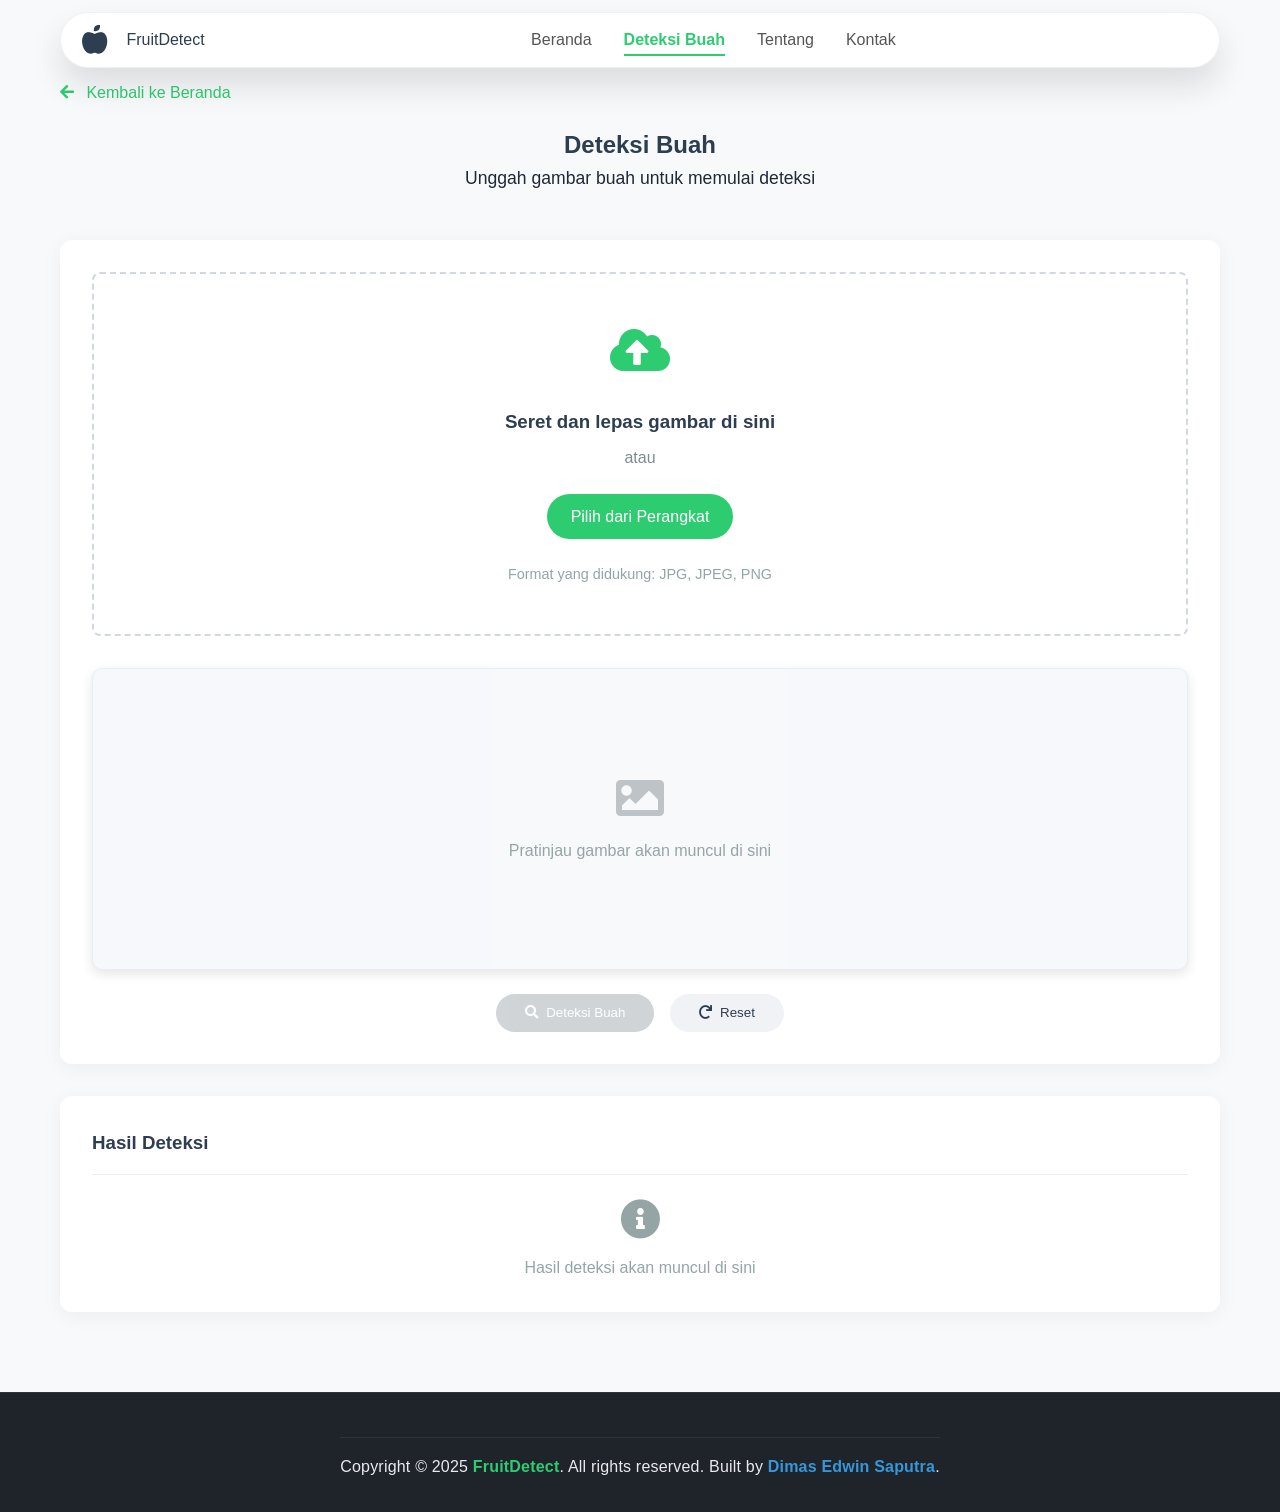
<file: frontend/deteksi.html>
<!DOCTYPE html>
<html lang="id">
  <head>
    <meta charset="UTF-8" />
    <meta name="viewport" content="width=device-width, initial-scale=1.0" />
    <title>Deteksi Buah - FruitDetect</title>
    <!-- Favicon -->
    <link rel="icon" type="image/png" href="favicon.ico" />

    <!-- Font Awesome -->
    <link
      rel="stylesheet"
      href="https://cdnjs.cloudflare.com/ajax/libs/font-awesome/5.15.4/css/all.min.css"
    />

    <!-- Custom CSS -->
    <link rel="stylesheet" href="style.css" />

    <style>
      /* Additional styles for detection page */
      .detection-page {
        padding: 80px 0 40px;
      }

      .back-to-home {
        display: inline-block;
        margin-bottom: 20px;
        color: #2ecc71;
        text-decoration: none;
        font-weight: 500;
      }

      .back-to-home i {
        margin-right: 8px;
      }
    </style>
  </head>
  <body>
    <!-- Header -->
    <header class="main-header">
      <div class="container">
        <nav class="navbar">
          <div class="logo">
            <i class="fas fa-apple-alt"></i>
            <span>FruitDetect</span>
          </div>
          <button class="menu-toggle" aria-label="Toggle navigation">
            <span></span>
            <span></span>
            <span></span>
          </button>
          <ul class="nav-links">
            <li><a href="index.html">Beranda</a></li>
            <li><a href="deteksi.html" class="active">Deteksi Buah</a></li>
            <li><a href="#tentang">Tentang</a></li>
            <li><a href="#kontak">Kontak</a></li>
          </ul>
        </nav>
      </div>
    </header>

    <!-- Detection Section -->
    <section class="detection-page">
      <div class="container">
        <a href="index.html" class="back-to-home">
          <i class="fas fa-arrow-left"></i> Kembali ke Beranda
        </a>

        <div class="section-header">
          <h1>Deteksi Buah</h1>
          <p>Unggah gambar buah untuk memulai deteksi</p>
        </div>

        <div class="detection-container">
          <div class="upload-area" id="uploadArea">
            <div class="upload-icon">
              <i class="fas fa-cloud-upload-alt"></i>
            </div>
            <h3>Seret dan lepas gambar di sini</h3>
            <p>atau</p>
            <label for="imageUpload" class="browse-btn"
              >Pilih dari Perangkat</label
            >
            <input
              type="file"
              id="imageUpload"
              accept="image/*"
              style="display: none"
            />
            <p class="file-types">Format yang didukung: JPG, JPEG, PNG</p>
          </div>

          <div class="preview-container">
            <div class="image-preview">
              <img id="uploadedImage" style="display: none" />
              <div id="placeholderText" class="placeholder">
                <i class="fas fa-image"></i>
                <p>Pratinjau gambar akan muncul di sini</p>
              </div>
              <canvas id="canvas"></canvas>
            </div>

            <div class="action-buttons">
              <button id="detectBtn" class="detect-btn" disabled>
                <i class="fas fa-search"></i> Deteksi Buah
              </button>
              <button id="resetBtn" class="reset-btn">
                <i class="fas fa-redo"></i> Reset
              </button>
            </div>
          </div>
        </div>

        <div id="results" class="results">
          <h3>Hasil Deteksi</h3>
          <div id="detectionResults" class="results-container">
            <div class="no-results">
              <i class="fas fa-info-circle"></i>
              <p>Hasil deteksi akan muncul di sini</p>
            </div>
          </div>
        </div>
      </div>
    </section>

    <!-- Footer -->
    <footer class="main-footer">
      <div class="container">
        <div class="footer-bottom">
          <p>
            Copyright &copy; 2025 <span class="footer-brand">FruitDetect</span>.
            All rights reserved. Built by
            <span class="footer-author">Dimas Edwin Saputra</span>.
          </p>
        </div>
      </div>
    </footer>

    <!-- Custom JS -->
    <script src="script.js"></script>
  </body>
</html>
</file>
<file: frontend/style.css>
/* Reset & Base Styles */
* {
  margin: 0;
  padding: 0;
  box-sizing: border-box;
}

:root {
  --header-height: 72px;
}

html,
body {
  height: 100%;
  margin: 0;
  padding: 0;
}

body {
  font-family:
    "Plus Jakarta Sans", "Segoe UI", Tahoma, Geneva, Verdana, sans-serif;
  background-color: #f8f9fa;
  display: flex;
  flex-direction: column;
  min-height: 100vh;
  color: #2c3e50;
  line-height: 1.6;
}

.container {
  width: 100%;
  max-width: 1200px;
  margin: 0 auto;
  padding: 0 20px;
  box-sizing: border-box;
  flex: 1; /* Ini akan membuat container mengambil sisa ruang yang tersedia */
}

a {
  text-decoration: none;
  color: inherit;
  transition: all 0.3s ease;
}

ul {
  list-style: none;
}

/* Header Styles */
.main-header {
  background-color: transparent;
  box-shadow: none;
  position: fixed;
  width: 100%;
  top: 0;
  z-index: 1000;
  padding: 12px 0;
  height: var(--header-height);
}

html {
  scroll-behavior: smooth;
}

.navbar {
  display: flex;
  justify-content: space-between;
  align-items: center;
  min-height: 56px;
  padding: 0.35rem 1.3rem;
  gap: 1.5rem;
  background: #ffffff;
  border-radius: 999px;
  box-shadow: 0 18px 32px rgba(15, 23, 42, 0.12);
  border: 1px solid rgba(15, 23, 42, 0.06);
  position: relative;
}

.nav-spacer {
  display: none;
}

.logo {
  margin: 0;
}

.logo {
  display: flex;
  align-items: center;
  gap: 0.6rem;
}

.logo i {
  margin-right: 10px;
  font-size: 1.8rem;
}

.logo-img {
  width: 100px;
  height: 36px;
  margin-right: 0;
  object-fit: contain;
}

.logo-text {
  font-weight: 700;
  font-size: 1.05rem;
  color: #1f2937;
  letter-spacing: -0.01em;
}

.nav-links {
  display: flex;
  gap: 2rem;
  margin: 0 auto;
  align-items: center;
  justify-content: center;
  flex: 1;
}

.nav-links a {
  color: #555;
  font-weight: 500;
  padding: 0.5rem 0;
  position: relative;
}

.nav-links a:hover,
.nav-links a.active {
  color: #2ecc71;
  font-weight: 700;
}

.nav-links a::after {
  content: "";
  position: absolute;
  width: 0;
  height: 2px;
  background: #2ecc71;
  bottom: 0;
  left: 0;
  transition: width 0.3s ease;
}

.nav-links a:hover::after,
.nav-links a.active::after {
  width: 100%;
}

.nav-actions {
  display: flex;
  align-items: center;
}

.nav-cta {
  display: inline-flex;
  align-items: center;
  justify-content: center;
  padding: 0.55rem 1.4rem;
  border-radius: 999px;
  font-weight: 700;
  font-size: 0.95rem;
  color: #ffffff;
  background: linear-gradient(135deg, #2ecc71, #27ae60);
  box-shadow: 0 10px 18px rgba(46, 204, 113, 0.28);
  border: 1px solid rgba(46, 204, 113, 0.25);
}

.nav-cta:hover {
  transform: translateY(-1px);
  box-shadow: 0 14px 22px rgba(46, 204, 113, 0.35);
}

.mobile-only {
  display: none;
}

.menu-toggle {
  display: none;
  flex-direction: column;
  justify-content: space-between;
  width: 28px;
  height: 20px;
  background: none;
  border: none;
  padding: 0;
  cursor: pointer;
  z-index: 1002;
}

.menu-toggle span {
  display: block;
  height: 3px;
  background: #2c3e50;
  border-radius: 3px;
  transition: all 0.3s ease;
}

/* Hero Section */
.hero {
  padding: calc(var(--header-height) + 2.6rem) 0 4.5rem;
  background:
    radial-gradient(
      ellipse 120% 70% at top,
      rgba(46, 204, 113, 0.28),
      transparent 65%
    ),
    linear-gradient(180deg, #f3fff7 0%, #f7fbff 100%);
  min-height: auto;
  display: flex;
  align-items: flex-start;
  box-sizing: border-box;
  position: relative;
  overflow: hidden;
}

.hero .container {
  display: flex;
  justify-content: center;
  position: relative;
  z-index: 2;
}

.hero::before {
  content: "";
  position: absolute;
  inset: 0;
  background: rgba(20, 24, 28, 0.04);
  z-index: 0;
  pointer-events: none;
}

.matrix-rain {
  position: absolute;
  inset: 0;
  width: 100%;
  height: 100%;
  z-index: 1;
  pointer-events: none;
  opacity: 0.12;
}

.hero-content {
  flex: 1;
  max-width: 600px;
}

.hero-shell {
  width: 100%;
  max-width: 1040px;
  margin: 0 auto;
  text-align: center;
  display: flex;
  flex-direction: column;
  align-items: center;
  gap: 2.1rem;
  margin-top: 0.35rem;
}

.hero-shell > * {
  opacity: 0;
  transform: translateY(18px);
}

body.page-loaded .hero-shell > * {
  animation: hero-enter 0.85s ease forwards;
}

body.page-loaded .hero-shell .hero-badge {
  animation-delay: 0.1s;
}

body.page-loaded .hero-shell .hero-title {
  animation-delay: 0.22s;
}

body.page-loaded .hero-shell .hero-desc {
  animation-delay: 0.34s;
}

body.page-loaded .hero-shell .hero-actions {
  animation-delay: 0.48s;
}

body.page-loaded .hero-shell .hero-stats {
  animation-delay: 0.62s;
}

@keyframes hero-enter {
  from {
    opacity: 0;
    transform: translateY(18px);
  }
  to {
    opacity: 1;
    transform: translateY(0);
  }
}

@media (prefers-reduced-motion: reduce) {
  .hero-shell > * {
    opacity: 1;
    transform: none;
    animation: none;
  }
}

.hero-badge {
  display: inline-flex;
  align-items: center;
  gap: 0.5rem;
  padding: 0.32rem 0.85rem;
  border-radius: 999px;
  font-size: 0.76rem;
  font-weight: 600;
  background: rgba(255, 255, 255, 0.8);
  color: #1f8f55;
  box-shadow: 0 10px 20px rgba(46, 204, 113, 0.12);
  border: 1px solid rgba(46, 204, 113, 0.2);
  transform: rotate(-2deg);
}

.badge-dot {
  width: 8px;
  height: 8px;
  border-radius: 999px;
  background: #2ecc71;
  box-shadow: 0 0 10px rgba(46, 204, 113, 0.6);
}

.hero-title {
  font-size: 4.4rem;
  line-height: 1.12;
  font-weight: 800;
  color: #1f2430;
  letter-spacing: -0.02em;
}

.hero-break {
  display: block;
  margin-top: 0.45rem;
}

.hero-accent {
  color: #2ecc71;
  position: relative;
}

.hero-accent::after {
  content: "";
  position: absolute;
  left: 0;
  bottom: -6px;
  width: 100%;
  height: 9px;
  background: linear-gradient(90deg, rgba(46, 204, 113, 0.85), transparent);
  border-radius: 999px;
  transform-origin: left center;
  transform: scaleX(0);
}

body.page-loaded .hero-accent::after {
  animation: accent-swipe 0.6s ease forwards;
  animation-delay: 1.05s;
}

@keyframes accent-swipe {
  from {
    transform: scaleX(0);
  }
  to {
    transform: scaleX(1);
  }
}

.hero-desc {
  font-size: 1.4rem;
  max-width: 680px;
  color: #566070;
}

.hero-actions {
  display: flex;
  gap: 1rem;
  flex-wrap: wrap;
  justify-content: center;
}

.btn-primary,
.btn-secondary {
  display: inline-flex;
  align-items: center;
  justify-content: center;
  padding: 0.95rem 2.4rem;
  border-radius: 999px;
  font-weight: 700;
  font-size: 1.05rem;
  transition: all 0.25s ease;
  border: 2px solid transparent;
}

.btn-primary {
  background: linear-gradient(135deg, #2ecc71, #27ae60);
  color: #ffffff;
  box-shadow: 0 16px 30px rgba(46, 204, 113, 0.25);
}

.btn-primary:hover {
  transform: translateY(-2px);
  box-shadow: 0 20px 35px rgba(46, 204, 113, 0.3);
}

.btn-secondary {
  background: #ffffff;
  color: #27ae60;
  border-color: rgba(46, 204, 113, 0.5);
  box-shadow: 0 10px 20px rgba(46, 204, 113, 0.12);
}

.btn-secondary:hover {
  transform: translateY(-2px);
  background: rgba(255, 255, 255, 0.9);
}

.hero-stats {
  width: 100%;
  display: grid;
  grid-template-columns: repeat(auto-fit, minmax(220px, 1fr));
  gap: 1.7rem;
  margin-top: 1.6rem;
}

.stat-card {
  background: linear-gradient(180deg, #ffffff 0%, #f3fff7 100%);
  border-radius: 18px;
  padding: 1.1rem 1.6rem;
  box-shadow: 0 16px 30px rgba(46, 204, 113, 0.18);
  border: 1px solid rgba(46, 204, 113, 0.18);
  min-height: 96px;
  display: flex;
  flex-direction: column;
  justify-content: center;
}

.stat-value {
  font-family: "Sora", "Plus Jakarta Sans", sans-serif;
  font-size: 2.2rem;
  font-weight: 700;
  color: #2ecc71;
}

.stat-label {
  font-size: 1.15rem;
  color: #5b6474;
  margin-top: 0.35rem;
}

@media (max-width: 992px) {
  .hero-shell {
    gap: 1.8rem;
  }
}

@media (max-width: 768px) {
  :root {
    --header-height: 64px;
  }

  .hero-desc {
    font-size: 1.3rem;
  }

  .fruit-grid {
    grid-template-columns: repeat(auto-fit, minmax(120px, 1fr));
  }
}

.hero h1 {
  font-size: 3.1rem;
  margin-bottom: 0;
  line-height: 1.1;
  color: #1f2430;
}

.hero p {
  font-size: 1.1rem;
  color: #566070;
  margin-bottom: 0;
}

/* Supported Fruits Section */
.supported-fruits {
  padding: 4rem 0 2.5rem;
  background: #ffffff;
}

.supported-fruits .section-header {
  margin-bottom: 2.5rem;
}

.supported-fruits .section-header h2 {
  position: relative;
  display: inline-block;
  padding-bottom: 0.4rem;
}

.supported-fruits .section-header .title-accent {
  position: relative;
  display: inline-block;
  padding-bottom: 0.2rem;
}

.supported-fruits .section-header .title-accent::after {
  content: "";
  position: absolute;
  left: 0;
  bottom: -4px;
  width: 100%;
  height: 6px;
  background: linear-gradient(90deg, rgba(46, 204, 113, 0.85), transparent);
  border-radius: 999px;
  transform-origin: left center;
  transform: scaleX(0);
}

.supported-fruits.reveal-on-scroll.in-view
  .section-header
  .title-accent::after {
  animation: accent-swipe 0.6s ease forwards;
  animation-delay: 0.15s;
}

.fruit-grid {
  display: grid;
  grid-template-columns: repeat(5, minmax(0, 1fr));
  gap: 1.2rem;
}

.fruit-card {
  background: #ffffff;
  border-radius: 14px;
  padding: 1.2rem 1rem 1rem;
  text-align: center;
  box-shadow: 0 10px 24px rgba(0, 0, 0, 0.06);
  border: 1px solid #eff3f6;
  transition:
    transform 0.2s ease,
    box-shadow 0.2s ease;
}

.fruit-card img {
  width: 84px;
  height: 84px;
  object-fit: contain;
  margin-bottom: 0.6rem;
}

.fruit-card span {
  display: block;
  font-weight: 600;
  color: #2c3e50;
  font-size: 0.95rem;
}

.fruit-card:hover {
  transform: translateY(-4px);
  box-shadow: 0 14px 28px rgba(46, 204, 113, 0.18);
  border-color: rgba(46, 204, 113, 0.2);
}

.cta-button {
  display: inline-block;
  background-color: #2ecc71;
  color: white;
  padding: 0.8rem 2rem;
  border-radius: 50px;
  font-weight: 600;
  transition: all 0.3s ease;
  border: 2px solid #2ecc71;
}

.cta-button:hover {
  background-color: transparent;
  color: #2ecc71;
  transform: translateY(-3px);
  box-shadow: 0 5px 15px rgba(46, 204, 113, 0.3);
}

.hero-image {
  flex: 1;
  display: flex;
  justify-content: center;
  align-items: center;
  max-width: 520px;
}

.hero-image img {
  max-width: 100%;
  width: 100%;
  height: auto;
  border-radius: 10px;
  box-shadow: 0 10px 30px rgba(0, 0, 0, 0.1);
  object-fit: contain;
}

.hero-image img {
  max-width: 100%;
  height: auto;
  border-radius: 10px;
  box-shadow: 0 10px 30px rgba(0, 0, 0, 0.1);
}

/* Cara Kerja Section */
.cara-kerja {
  padding: 6rem 0;
  background-color: #ffffff;
  min-height: 100vh;
  display: flex;
  align-items: center;
  box-sizing: border-box;
}

.cara-kerja .section-header .title-accent {
  position: relative;
  display: inline-block;
  padding-bottom: 0.2rem;
}

.cara-kerja .section-header .title-accent::after {
  content: "";
  position: absolute;
  left: 0;
  bottom: -4px;
  width: 100%;
  height: 6px;
  background: linear-gradient(90deg, rgba(46, 204, 113, 0.85), transparent);
  border-radius: 999px;
}

.cara-kerja-steps {
  display: grid;
  grid-template-columns: repeat(3, minmax(0, 1fr));
  --process-gap: 2.5rem;
  gap: var(--process-gap);
  margin-top: 3.5rem;
  position: relative;
}

.step {
  position: relative;
  text-align: center;
}

.step::after {
  content: "";
  position: absolute;
  top: 36px;
  left: calc(50% + 66px);
  width: calc(100% + var(--process-gap) - 132px);
  height: 3px;
  background: rgba(46, 204, 113, 0.35);
  border-radius: 999px;
}

.step:last-child::after {
  display: none;
}

.step-content {
  background: transparent;
  padding: 0;
  border-radius: 0;
  box-shadow: none;
  height: 100%;
  transition: transform 0.3s ease;
  position: relative;
  border: none;
  text-align: center;
}

.step-icon {
  width: 72px;
  height: 72px;
  border-radius: 50%;
  background: linear-gradient(135deg, #2ecc71, #27ae60);
  display: inline-flex;
  align-items: center;
  justify-content: center;
  color: #ffffff;
  font-size: 1.6rem;
  box-shadow: 0 14px 28px rgba(46, 204, 113, 0.25);
  position: relative;
}

.step-number-badge {
  position: absolute;
  top: 6px;
  right: calc(50% - 56px);
  width: 34px;
  height: 34px;
  border-radius: 50%;
  background: #1f2937;
  color: #ffffff;
  font-weight: 700;
  font-size: 0.85rem;
  display: flex;
  align-items: center;
  justify-content: center;
  box-shadow: 0 8px 16px rgba(31, 41, 55, 0.25);
}

.step h3 {
  color: #2c3e50;
  margin: 1.6rem 0 0.6rem;
  font-size: 1.2rem;
  font-weight: 700;
}

.step p {
  color: #7f8c8d;
  font-size: 0.95rem;
  line-height: 1.6;
  margin: 0;
}

.step:hover .step-content {
  transform: translateY(-4px);
}

/* Teknologi Section */
.teknologi {
  padding: 5.5rem 0 6rem;
  background: #ffffff;
}

.teknologi .section-header h2 {
  font-size: 2.3rem;
}

.title-accent {
  color: #2ecc71;
}

.teknologi .section-header .title-accent {
  position: relative;
  display: inline-block;
  padding-bottom: 0.2rem;
}

.teknologi .section-header .title-accent::after {
  content: "";
  position: absolute;
  left: 0;
  bottom: -4px;
  width: 100%;
  height: 6px;
  background: linear-gradient(90deg, rgba(46, 204, 113, 0.85), transparent);
  border-radius: 999px;
}

.tech-grid {
  display: grid;
  grid-template-columns: repeat(2, minmax(0, 1fr));
  gap: 2rem;
  margin-top: 3rem;
}

.tech-card {
  background: #ffffff;
  border-radius: 20px;
  padding: 2.6rem 2.2rem 2.2rem;
  box-shadow: 0 18px 40px rgba(15, 23, 42, 0.08);
  border: 1px solid #eff3f6;
  text-align: center;
  position: relative;
  transition:
    transform 0.2s ease,
    box-shadow 0.2s ease;
}

.tech-card::after {
  content: "";
  position: absolute;
  inset: 10px;
  border-radius: 16px;
  border: 1px solid rgba(46, 204, 113, 0.08);
  pointer-events: none;
}

.tech-card:hover {
  transform: translateY(-6px);
  box-shadow: 0 24px 44px rgba(46, 204, 113, 0.15);
}

.tech-icon {
  width: 68px;
  height: 68px;
  border-radius: 18px;
  background: linear-gradient(135deg, #2ecc71, #27ae60);
  color: #ffffff;
  display: inline-flex;
  align-items: center;
  justify-content: center;
  font-size: 1.6rem;
  margin-bottom: 1.4rem;
  box-shadow: 0 12px 26px rgba(46, 204, 113, 0.25);
}

.tech-card h3 {
  font-size: 1.25rem;
  color: #1f2937;
  margin-bottom: 0.6rem;
  font-weight: 700;
}

.tech-card p {
  color: #7f8c8d;
  font-size: 0.98rem;
  line-height: 1.6;
  margin-bottom: 1.8rem;
}

.tech-tag {
  display: inline-flex;
  align-items: center;
  justify-content: center;
  padding: 0.35rem 1rem;
  border-radius: 999px;
  font-weight: 700;
  font-size: 0.85rem;
  color: #1f2937;
  background: rgba(46, 204, 113, 0.15);
}

/* Arsitektur Section */
.arsitektur-block {
  margin-top: 4.5rem;
}

.arsitektur-block .section-header .title-accent {
  color: #2ecc71;
  display: inline-block;
  position: relative;
  padding-bottom: 0.2rem;
}

.arsitektur-block .section-header .title-accent::after {
  content: "";
  position: absolute;
  left: 0;
  bottom: -4px;
  width: 100%;
  height: 6px;
  background: linear-gradient(90deg, rgba(46, 204, 113, 0.85), transparent);
  border-radius: 999px;
}

.arch-flow {
  background: transparent;
  border-radius: 0;
  padding: 2.5rem 2rem;
  display: grid;
  grid-template-columns: repeat(7, minmax(0, 1fr));
  align-items: center;
  gap: 1rem;
  box-shadow: none;
  border: none;
  margin-top: 3rem;
}

.arch-card {
  background: #ffffff;
  border-radius: 16px;
  padding: 1.4rem 1.2rem;
  border: 1px solid #eef2f6;
  text-align: center;
  box-shadow: 0 10px 24px rgba(15, 23, 42, 0.06);
  transition:
    transform 0.2s ease,
    box-shadow 0.2s ease;
}

.arch-card:hover {
  transform: translateY(-4px);
  box-shadow: 0 16px 30px rgba(46, 204, 113, 0.12);
}

.arch-icon {
  width: 54px;
  height: 54px;
  border-radius: 14px;
  background: rgba(46, 204, 113, 0.15);
  color: #2ecc71;
  display: inline-flex;
  align-items: center;
  justify-content: center;
  font-size: 1.35rem;
  margin-bottom: 0.75rem;
}

.arch-card h3 {
  font-size: 1rem;
  color: #1f2937;
  font-weight: 700;
}

.arch-card.highlight {
  background: linear-gradient(135deg, #2ecc71, #27ae60);
  border-color: transparent;
  color: #ffffff;
}

.arch-card.highlight h3 {
  color: #ffffff;
}

.arch-card.highlight .arch-icon {
  background: rgba(255, 255, 255, 0.2);
  color: #ffffff;
}

.arch-card.success {
  background: rgba(46, 204, 113, 0.12);
  border-color: rgba(46, 204, 113, 0.2);
}

.arch-arrow {
  display: flex;
  align-items: center;
  justify-content: center;
  color: rgba(46, 204, 113, 0.7);
  font-size: 1.4rem;
}

/* Responsive */
@media (max-width: 992px) {
  .cara-kerja-steps {
    grid-template-columns: 1fr;
    gap: 2.5rem;
  }

  .step {
    max-width: 520px;
    margin: 0 auto;
  }

  .step::after {
    display: none;
  }

  .hero .container,
  .cara-kerja .container,
  .about .container {
    padding-top: 2rem;
    padding-bottom: 2rem;
  }

  .hero {
    padding-top: 5rem;
  }
}

/* Detection Section */
.detection-section {
  padding: 5rem 0;
  width: 100%;
  box-sizing: border-box;
  background-color: #f8f9fa;
  min-height: 100vh;
}

/* Tambahan spacing untuk section deteksi (index.html) */
.detection {
  padding-bottom: 4rem;
  padding-top: 2rem;
  position: relative;
  overflow: hidden;
  background:
    radial-gradient(
      ellipse 120% 70% at top,
      rgba(46, 204, 113, 0.28),
      transparent 65%
    ),
    linear-gradient(180deg, #f3fff7 0%, #f7fbff 100%);
}

.section-header {
  text-align: center;
  margin-bottom: 3rem;
}

.detection .container {
  position: relative;
  z-index: 2;
}

.fruit-rain {
  position: absolute;
  inset: 0;
  width: 100%;
  height: 100%;
  z-index: 1;
  pointer-events: none;
  opacity: 0.2;
}

.section-header h2 {
  font-size: 2.2rem;
  color: #2c3e50;
  margin-bottom: 1rem;
}

.section-header p {
  color: #1f2937;
  font-size: 1.1rem;
}

.detection .section-header .title-accent {
  position: relative;
  color: #2ecc71;
}

.detection .section-header .title-accent::after {
  content: "";
  position: absolute;
  left: 0;
  bottom: -6px;
  width: 100%;
  height: 7px;
  background: linear-gradient(90deg, rgba(46, 204, 113, 0.85), transparent);
  border-radius: 999px;
}

.detection-container {
  background: white;
  border-radius: 12px;
  box-shadow: 0 4px 20px rgba(0, 0, 0, 0.05);
  padding: 2rem;
  margin-bottom: 2rem;
}

.upload-area {
  border: 2px dashed #d1d8e0;
  border-radius: 8px;
  padding: 2.5rem 1rem;
  text-align: center;
  cursor: pointer;
  transition: all 0.3s ease;
  margin-bottom: 2rem;
}

.upload-area:hover {
  border-color: #2ecc71;
  background-color: #f8fff9;
}

.upload-area.drag-over {
  border-color: #2ecc71;
  background-color: #f0fdf4;
}

.upload-icon {
  font-size: 3rem;
  color: #2ecc71;
  margin-bottom: 1rem;
}

.upload-area h3 {
  margin: 0.5rem 0;
  color: #2c3e50;
}

.upload-area p {
  color: #7f8c8d;
  margin: 0.5rem 0;
}

.browse-btn {
  display: inline-block;
  background: #2ecc71;
  color: white;
  padding: 0.6rem 1.5rem;
  border-radius: 50px;
  margin: 1rem 0;
  cursor: pointer;
  transition: all 0.3s ease;
  font-weight: 500;
}

.browse-btn:hover {
  background: #27ae60;
  transform: translateY(-2px);
  box-shadow: 0 4px 12px rgba(46, 204, 113, 0.3);
}

.file-types {
  font-size: 0.9rem;
  color: #95a5a6 !important;
}

.preview-container {
  display: none;
  margin-top: 2rem;
  text-align: center;
}

.mode-toggle {
  display: flex;
  justify-content: center;
  gap: 0.75rem;
  margin-bottom: 1.5rem;
  flex-wrap: wrap;
}

.mode-button {
  border: 1px solid #d1d8e0;
  background: #ffffff;
  color: #2c3e50;
  padding: 0.5rem 1.2rem;
  border-radius: 999px;
  font-weight: 600;
  cursor: pointer;
  transition: all 0.2s ease;
}

.mode-button:hover {
  border-color: #2ecc71;
  color: #2ecc71;
  transform: translateY(-1px);
}

.mode-button.active {
  background: #2ecc71;
  border-color: #2ecc71;
  color: #ffffff;
  box-shadow: 0 6px 14px rgba(46, 204, 113, 0.25);
}

.image-preview {
  position: relative;
  width: 100%;
  max-width: 600px;
  margin: 0 auto 2rem;
  border-radius: 8px;
  overflow: hidden;
  box-shadow: 0 4px 12px rgba(0, 0, 0, 0.1);
  display: flex;
  align-items: center;
  justify-content: center;
  background: #f6f8fb;
  min-height: 300px;
}

.image-preview.has-image {
  min-height: 0;
}

.image-preview.clickable {
  cursor: zoom-in;
}

.preview-stage {
  position: relative;
  display: inline-block;
  max-width: 100%;
  line-height: 0;
}

.preview-image {
  max-width: 100%;
  max-height: 420px;
  width: auto;
  height: auto;
  display: block;
  margin: 0 auto;
}

.placeholder {
  display: flex;
  flex-direction: column;
  align-items: center;
  justify-content: center;
  padding: 3rem 1rem;
  background: #f8f9fa;
  color: #95a5a6;
  text-align: center;
  min-height: 300px;
}

.placeholder i {
  font-size: 3rem;
  margin-bottom: 1rem;
  color: #bdc3c7;
}

#canvas {
  position: absolute;
  inset: 0;
  width: 100%;
  height: 100%;
  pointer-events: none;
}

.preview-modal {
  position: fixed;
  inset: 0;
  background: rgba(15, 23, 42, 0.7);
  display: flex;
  align-items: center;
  justify-content: center;
  padding: 24px;
  z-index: 9999;
}

.preview-modal-content {
  position: relative;
  background: #ffffff;
  border-radius: 16px;
  box-shadow: 0 24px 44px rgba(15, 23, 42, 0.25);
  width: min(1200px, 96vw);
  max-width: min(1200px, 96vw);
  height: min(90vh, 96vh);
  max-height: 90vh;
  padding: 12px;
  display: flex;
  align-items: center;
  justify-content: center;
}

.preview-modal-content img {
  display: block;
  width: 100%;
  height: 100%;
  max-width: 100%;
  max-height: 100%;
  border-radius: 12px;
  object-fit: contain;
}

.preview-close {
  position: absolute;
  top: 10px;
  right: 10px;
  width: 36px;
  height: 36px;
  border-radius: 50%;
  border: none;
  background: rgba(15, 23, 42, 0.8);
  color: #ffffff;
  display: inline-flex;
  align-items: center;
  justify-content: center;
  cursor: pointer;
}

.preview-close:hover {
  background: rgba(15, 23, 42, 0.95);
}

.modal-open {
  overflow: hidden;
}

.action-buttons {
  display: flex;
  justify-content: center;
  gap: 1rem;
  margin-top: 1.5rem;
}

.detect-btn,
.reset-btn {
  padding: 0.7rem 1.8rem;
  border: none;
  border-radius: 50px;
  font-weight: 500;
  cursor: pointer;
  display: flex;
  align-items: center;
  gap: 0.5rem;
  transition: all 0.3s ease;
}

.detect-btn {
  background: #2ecc71;
  color: white;
}

.detect-btn:disabled {
  background: #bdc3c7;
  cursor: not-allowed;
  opacity: 0.7;
}

.detect-btn:not(:disabled):hover {
  background: #27ae60;
  transform: translateY(-2px);
  box-shadow: 0 4px 12px rgba(46, 204, 113, 0.3);
}

.reset-btn {
  background: #f1f2f6;
  color: #2c3e50;
}

.reset-btn:hover {
  background: #dfe4ea;
  transform: translateY(-2px);
}

/* Results Section */
.results {
  background: white;
  border-radius: 12px;
  box-shadow: 0 4px 20px rgba(0, 0, 0, 0.05);
  padding: 2rem;
  margin-top: 2rem;
  margin-bottom: 2.5rem;
}

.results h3 {
  color: #2c3e50;
  margin-bottom: 1.5rem;
  padding-bottom: 1rem;
  border-bottom: 1px solid #ecf0f1;
}

.no-results {
  text-align: center;
  color: #95a5a6;
}

.no-results i {
  font-size: 2.5rem;
  margin-bottom: 1rem;
  /* Main Content */
  .app-container {
    display: none;
    padding: 5rem 0;
    background-color: #fff;
  }

  h1 {
    text-align: center;
    margin-bottom: 2rem;
    color: #2c3e50;
    font-size: 2.5rem;
  }

  h1 {
    color: #2c3e50;
    margin-bottom: 10px;
    font-size: 2.2em;
  }

  .app-container {
    width: 100%;
    max-width: 800px;
    margin: 0 auto;
    padding: 20px;
    box-sizing: border-box;
  }

  .upload-container {
    background: white;
    border-radius: 15px;
    padding: 30px;
    box-shadow: 0 10px 30px rgba(0, 0, 0, 0.1);
    text-align: center;
  }

  .upload-container h2 {
    color: #2c3e50;
    margin-top: 0;
    margin-bottom: 10px;
  }

  .upload-container p {
    color: #7f8c8d;
    margin-bottom: 25px;
  }

  .image-preview {
    position: relative;
    width: 100%;
    max-width: 600px;
    min-height: 300px;
    margin: 0 auto 25px;
    border: 2px dashed #bdc3c7;
    border-radius: 10px;
    display: flex;
    align-items: center;
    justify-content: center;
    overflow: hidden;
    background-color: #f8f9fa;
  }

  .placeholder {
    color: #95a5a6;
    font-size: 1.1em;
    text-align: center;
    padding: 20px;
  }

  #uploadedImage {
    max-width: 100%;
    max-height: 100%;
    display: none;
    object-fit: contain;
  }

  #canvas {
    position: absolute;
    top: 0;
    left: 0;
    width: 100%;
    height: 100%;
    pointer-events: none;
  }

  .button-container {
    display: flex;
    justify-content: center;
    gap: 15px;
    margin-top: 20px;
  }

  .upload-btn,
  .detect-btn {
    padding: 12px 30px;
    border: none;
    border-radius: 50px;
    font-size: 1em;
    font-weight: 600;
    cursor: pointer;
    transition: all 0.3s ease;
    display: inline-flex;
    align-items: center;
    justify-content: center;
  }

  .upload-btn {
    background-color: #3498db;
    color: white;
  }

  .upload-btn:hover {
    background-color: #2980b9;
    transform: translateY(-2px);
    box-shadow: 0 5px 15px rgba(52, 152, 219, 0.3);
  }

  .detect-btn {
    background-color: #2ecc71;
    color: white;
    opacity: 0.7;
    cursor: not-allowed;
  }

  .detect-btn:not(:disabled) {
    opacity: 1;
    cursor: pointer;
  }

  .detect-btn:not(:disabled):hover {
    background-color: #27ae60;
    transform: translateY(-2px);
    box-shadow: 0 5px 15px rgba(46, 204, 113, 0.3);
  }

  #loading-message {
    margin-top: 20px;
    color: #e74c3c;
    font-weight: 600;
    text-align: center;
  }

  .results {
    margin-top: 30px;
    background: white;
    border-radius: 10px;
    padding: 20px;
    box-shadow: 0 5px 15px rgba(0, 0, 0, 0.05);
    display: none;
  }

  .result-item {
    margin-bottom: 15px;
    padding: 15px;
    background: #f8f9fa;
    border-radius: 8px;
    border-left: 4px solid #2ecc71;
  }

  .result-item h3 {
    margin: 0 0 10px 0;
    color: #2c3e50;
  }

  .result-item p {
    margin: 5px 0;
    color: #7f8c8d;
  }

  /* Footer */
  .main-footer {
    background-color: #000000 !important;
    color: #ecf0f1 !important;
    padding: 4rem 0 0;
    margin-top: auto;
    width: 100%;
  }

  .footer-content {
    display: grid;
    grid-template-columns: repeat(auto-fit, minmax(250px, 1fr));
    gap: 2rem;
    margin-bottom: 2rem;
  }

  .footer-about h3,
  .footer-links h3,
  .footer-contact h3 {
    color: #fff;
    margin-bottom: 1.5rem;
    font-size: 1.3rem;
    position: relative;
    padding-bottom: 0.8rem;
  }

  .footer-about h3::after,
  .footer-links h3::after,
  .footer-contact h3::after {
    content: "";
    position: absolute;
    left: 0;
    bottom: 0;
    width: 50px;
    height: 2px;
    background: #2ecc71;
  }

  .footer-about p {
    margin-bottom: 1.5rem;
    color: #bdc3c7;
    line-height: 1.7;
  }

  .social-links {
    display: flex;
    gap: 1rem;
  }

  .social-links a {
    display: flex;
    align-items: center;
    justify-content: center;
    width: 40px;
    height: 40px;
    background: rgba(255, 255, 255, 0.1);
    border-radius: 50%;
    color: #fff;
    transition: all 0.3s ease;
  }

  .social-links a:hover {
    background: #2ecc71;
    transform: translateY(-3px);
  }

  .footer-links ul li {
    margin-bottom: 0.8rem;
  }

  .footer-links ul li a {
    color: #bdc3c7;
    display: inline-block;
    transition: all 0.3s ease;
  }

  .footer-links ul li a:hover {
    color: #2ecc71;
    padding-left: 5px;
  }

  .footer-contact p {
    display: flex;
    align-items: center;
    margin-bottom: 1rem;
    color: #bdc3c7;
  }

  .footer-contact i {
    margin-right: 10px;
    color: #2ecc71;
    width: 20px;
    text-align: center;
  }

  .footer-bottom {
    text-align: center;
    padding: 1.5rem 0;
    background-color: #000000 !important;
    color: #bdc3c7;
    font-size: 0.9rem;
    margin-top: 2rem;
    width: 100%;
    border-top: 1px solid #333333;
  }

  .footer-bottom p {
    color: #bdc3c7;
    font-size: 0.9rem;
  }

  /* Responsive Footer */
  @media (max-width: 768px) {
    .footer-content {
      grid-template-columns: 1fr;
      text-align: center;
    }

    .footer-about h3::after,
    .footer-links h3::after,
    .footer-contact h3::after {
      left: 50%;
      transform: translateX(-50%);
    }

    .social-links {
      justify-content: center;
    }

    .footer-links ul {
      display: inline-block;
      text-align: left;
    }

    .footer-contact p {
      justify-content: center;
    }
  }
}

.footer-content {
  display: grid;
  grid-template-columns: repeat(auto-fit, minmax(250px, 1fr));
  gap: 2rem;
  margin-bottom: 2rem;
}

.footer-about h3,
.footer-links h3,
.footer-contact h3 {
  color: #fff;
  margin-bottom: 1.5rem;
  font-size: 1.3rem;
  position: relative;
  padding-bottom: 0.8rem;
}

.footer-about h3::after,
.footer-links h3::after,
.footer-contact h3::after {
  content: "";
  position: absolute;
  left: 0;
  bottom: 0;
  width: 50px;
  height: 2px;
  background: #2ecc71;
}

.footer-about p {
  margin-bottom: 1.5rem;
  color: #bdc3c7;
  line-height: 1.7;
}

.social-links {
  display: flex;
  gap: 1rem;
}

.social-links a {
  display: flex;
  align-items: center;
  justify-content: center;
  width: 40px;
  height: 40px;
  background: rgba(255, 255, 255, 0.1);
  border-radius: 50%;
  color: #fff;
  transition: all 0.3s ease;
}

.social-links a:hover {
  background: #2ecc71;
  transform: translateY(-3px);
}

.footer-links ul li {
  margin-bottom: 0.8rem;
}

.footer-links ul li a {
  color: #bdc3c7;
  display: inline-block;
  transition: all 0.3s ease;
}

.footer-links ul li a:hover {
  color: #2ecc71;
  padding-left: 5px;
}

.footer-contact p {
  display: flex;
  align-items: center;
  margin-bottom: 1rem;
  color: #bdc3c7;
}

.footer-contact i {
  margin-right: 10px;
  color: #2ecc71;
  width: 20px;
  text-align: center;
}

/* Footer override for compact dark bar */
.main-footer {
  background-color: #1f242b !important;
  color: #e8eaed !important;
  padding: 2rem 0 1.5rem;
  margin-top: auto;
  border-top: 1px solid #2f343c;
}

.footer-content {
  margin-bottom: 0.5rem;
}

.footer-bottom {
  border-top: 1px solid #2f343c;
  margin-top: 0.75rem;
  padding: 1rem 0 0.5rem;
  text-align: center;
}

.footer-bottom p {
  margin: 0;
  color: #e8eaed;
  letter-spacing: 0.2px;
}

.footer-brand {
  color: #2ecc71;
  font-weight: 600;
}

.footer-author {
  color: #3498db;
  font-weight: 600;
}

.main-footer .container {
  display: flex;
  justify-content: center;
}

/* Responsive Design */
@media (max-width: 992px) {
  .hero .container {
    flex-direction: column;
    text-align: center;
    gap: 2.5rem;
  }

  .hero-content {
    margin-bottom: 3rem;
    order: 1;
  }

  .hero-image {
    order: 2;
    max-width: 420px;
    width: 100%;
    display: none;
  }

  .menu-toggle {
    display: flex;
  }

  .nav-links {
    position: absolute;
    top: calc(100% + 12px);
    right: 12px;
    background: #ffffff;
    box-shadow: 0 10px 30px rgba(0, 0, 0, 0.1);
    border-radius: 10px;
    flex-direction: column;
    padding: 1rem 1.2rem;
    gap: 0.75rem;
    min-width: 180px;
    display: none;
    z-index: 1001;
    margin: 0;
    flex: unset;
    justify-content: flex-start;
    align-items: flex-start;
  }

  .nav-links.open {
    display: flex;
  }

  .nav-links a {
    padding: 0.3rem 0;
  }

  .nav-actions {
    display: none;
  }

  .mobile-only {
    display: block;
    width: 100%;
  }

  .nav-cta {
    width: 100%;
  }

  .results {
    padding: 1.5rem;
  }

  .detection-container {
    padding: 1.5rem;
  }

  .cara-kerja {
    min-height: auto;
    padding: 4.5rem 0 3.5rem;
  }

  .detection-section {
    min-height: auto;
    padding: 4rem 0 3.5rem;
  }

  .tech-grid {
    grid-template-columns: repeat(2, minmax(0, 1fr));
  }

  .arch-flow {
    grid-template-columns: 1fr;
    gap: 1.2rem;
  }

  .arch-arrow {
    transform: rotate(90deg);
  }
}

@media (max-width: 768px) {
  .image-preview {
    min-height: 240px;
  }

  .button-container {
    flex-direction: column;
    align-items: center;
  }

  .upload-btn,
  .detect-btn {
    width: 100%;
    max-width: 250px;
  }

  .hero h1 {
    font-size: 2.2rem;
    line-height: 1.3;
  }

  .hero p {
    font-size: 1.05rem;
  }

  .hero .container {
    gap: 2rem;
  }

  .hero-image {
    max-width: 360px;
    display: none;
  }

  .hero-content {
    margin-bottom: 2rem;
  }

  .cara-kerja {
    min-height: auto;
    padding: 4rem 0 3rem;
  }

  .detection-section {
    min-height: auto;
    padding: 3.75rem 0 3rem;
  }

  .footer-content {
    grid-template-columns: 1fr;
  }

  .footer-about,
  .footer-links,
  .footer-contact {
    text-align: center;
  }

  .footer-about h3::after,
  .footer-links h3::after,
  .footer-contact h3::after {
    left: 50%;
    transform: translateX(-50%);
  }

  .social-links {
    justify-content: center;
  }

  .results-grid {
    grid-template-columns: 1fr;
  }

  .result-card {
    grid-template-columns: 48px 1fr;
  }

  .result-icon {
    width: 48px;
    height: 48px;
    font-size: 1.1rem;
  }

  .action-buttons {
    display: grid;
    grid-template-columns: repeat(2, minmax(0, 1fr));
    align-items: stretch;
  }

  .cara-kerja {
    min-height: auto;
    padding: 4rem 0 3rem;
  }

  .detection-section {
    min-height: auto;
    padding: 3.75rem 0 3rem;
  }
}

@media (max-width: 576px) {
  .hero h1 {
    font-size: 2.8rem;
    line-height: 1.3;
  }

  .hero p {
    font-size: 1rem;
  }

  .cta-button {
    padding: 0.6rem 1.5rem;
  }

  .hero {
    padding: calc(var(--header-height) + 1.5rem) 0 4.5rem;
    min-height: auto;
  }

  .hero-image {
    max-width: 320px;
    display: none;
  }

  .hero .container {
    gap: 1.75rem;
  }

  .container {
    padding: 0 14px;
  }

  .cara-kerja {
    padding: 3.5rem 0 3rem;
    margin-top: 1.5rem;
    min-height: auto;
  }

  .cara-kerja .section-header {
    margin-top: 0.5rem;
    margin-bottom: 2rem;
  }

  .detection-section {
    min-height: auto;
    padding: 3.25rem 0 2.75rem;
  }

  .detection-container {
    padding: 1.2rem;
  }

  .results {
    padding: 1.25rem;
  }

  .results h3 {
    margin-bottom: 1rem;
  }

  .nutrition-table th,
  .nutrition-table td {
    font-size: 0.9rem;
    padding: 6px 8px;
  }
}

/* ----- Results UI Refinement ----- */
.results-container {
  display: block;
}

.results-grid {
  display: grid;
  grid-template-columns: repeat(auto-fit, minmax(260px, 1fr));
  gap: 1.25rem;
  align-items: stretch;
}

.result-card {
  background: linear-gradient(180deg, #ffffff 0%, #f8fbff 100%);
  border-radius: 12px;
  padding: 1.25rem;
  box-shadow: 0 12px 30px rgba(0, 0, 0, 0.05);
  border: 1px solid #e5ecf6;
  transition:
    transform 0.2s ease,
    box-shadow 0.2s ease;
  display: grid;
  grid-template-columns: 56px 1fr;
  column-gap: 1rem;
}

.result-card:hover {
  transform: translateY(-3px);
  box-shadow: 0 16px 30px rgba(46, 204, 113, 0.12);
}

.result-icon {
  width: 56px;
  height: 56px;
  background: rgba(46, 204, 113, 0.12);
  border-radius: 14px;
  display: flex;
  align-items: center;
  justify-content: center;
  color: #2ecc71;
  font-size: 1.3rem;
}

.result-details h4 {
  margin: 0;
  color: #1f2d3d;
  font-size: 1.05rem;
  font-weight: 700;
}

.result-stats {
  display: flex;
  gap: 0.5rem;
  align-items: center;
  font-size: 0.95rem;
  color: #34495e;
  flex-wrap: wrap;
}

.result-stats .count,
.result-stats .accuracy {
  background: #eef6f1;
  padding: 4px 10px;
  border-radius: 999px;
  color: #1f2d3d;
  font-weight: 600;
}

.result-stats .divider {
  color: #94a3b8;
}

.nutrition {
  margin-top: 0.6rem;
  color: #516070;
}

.nutrition-table {
  width: 100%;
  border-collapse: collapse;
  margin-top: 0.5rem;
}

.nutrition-table th {
  background: #00c853;
  color: #ffffff;
  padding: 8px 10px;
  font-size: 0.95rem;
  font-weight: 700;
  text-align: left;
}

.nutrition-table td {
  padding: 8px 10px;
  font-size: 0.95rem;
  color: #1f2d3d;
  background: #ffffff;
  border-bottom: 1px solid #e5ecf6;
}

.nutrition-table-wrap {
  margin-top: 0.25rem;
  overflow-x: auto;
}

.nutrition-table-block {
  padding: 0.85rem 0 1rem;
  border-bottom: 1px solid #e5ecf6;
}

.nutrition-table-header {
  width: 100%;
  border: none;
  background: #ffffff;
  padding: 0.9rem 1rem;
  text-align: left;
  cursor: pointer;
  display: block;
  border-radius: 14px;
  border: 1px solid #e7eef5;
  box-shadow: 0 10px 22px rgba(15, 23, 42, 0.06);
  transition:
    border-color 0.2s ease,
    box-shadow 0.2s ease,
    transform 0.2s ease,
    background-color 0.2s ease;
}

.nutrition-table-header:hover {
  border-color: rgba(46, 204, 113, 0.4);
  box-shadow: 0 14px 26px rgba(46, 204, 113, 0.14);
  transform: translateY(-1px);
}

.nutrition-header-row {
  display: flex;
  align-items: center;
  justify-content: space-between;
  gap: 1rem;
  margin-bottom: 0.35rem;
  flex-wrap: wrap;
}

.nutrition-toggle-icon {
  width: 36px;
  height: 36px;
  border-radius: 999px;
  background: rgba(46, 204, 113, 0.12);
  display: inline-flex;
  align-items: center;
  justify-content: center;
  color: #1f8f55;
  border: 1px solid rgba(46, 204, 113, 0.25);
  transition:
    transform 0.2s ease,
    background-color 0.2s ease,
    color 0.2s ease;
}

.nutrition-table-body {
  padding: 0 0.2rem;
  max-height: 0;
  opacity: 0;
  overflow: hidden;
  transition:
    max-height 0.35s ease,
    opacity 0.25s ease;
}

.nutrition-table-block.active .nutrition-table-title {
  color: #ffffff;
}

.nutrition-table-block.active .nutrition-table-body {
  max-height: 900px;
  opacity: 1;
  padding: 0.65rem 0.2rem 0.1rem 0.2rem;
}

.nutrition-table-block.active .nutrition-table-header {
  background: linear-gradient(135deg, #2ecc71, #1ea95b);
  border-color: rgba(46, 204, 113, 0.35);
  box-shadow: 0 18px 30px rgba(46, 204, 113, 0.25);
}

.nutrition-table-block.active .class-confidence-row,
.nutrition-table-block.active .class-confidence-row .label,
.nutrition-table-block.active .class-confidence-row .value {
  color: #ffffff;
}

.nutrition-table-block.active .class-confidence-track {
  background: rgba(255, 255, 255, 0.35);
}

.nutrition-table-block.active .class-confidence-bar {
  background: linear-gradient(90deg, #ffffff, #dbffe8);
}

.nutrition-table-block.active .nutrition-toggle-icon {
  background: rgba(255, 255, 255, 0.22);
  color: #ffffff;
  border-color: rgba(255, 255, 255, 0.45);
  transform: rotate(180deg);
}

.nutrition-table-block:last-child {
  border-bottom: none;
  padding-bottom: 0;
}

.nutrition-table-title {
  font-weight: 700;
  color: #1f2d3d;
  margin-bottom: 0.6rem;
  font-size: 1rem;
}

.class-confidence {
  margin-top: 0.25rem;
  margin-bottom: 0.6rem;
}

.class-confidence-row {
  display: flex;
  align-items: baseline;
  justify-content: space-between;
  font-size: 0.95rem;
  color: #1f2d3d;
  font-weight: 600;
  margin-bottom: 0.35rem;
  gap: 0.6rem;
}

.class-confidence-row .label {
  font-weight: 600;
  color: #4a5a6a;
}

.class-confidence-track {
  width: 100%;
  height: 12px;
  border-radius: 999px;
  background: #e6edf3;
  overflow: hidden;
}

.class-confidence-bar {
  height: 100%;
  border-radius: inherit;
  background: linear-gradient(90deg, #2ecc71, #1ea95b);
  transition: width 0.3s ease;
}

.class-confidence-desc {
  margin-top: 0.6rem;
  font-size: 0.95rem;
  font-weight: 600;
  color: #4a5a6a;
}

.nutrition-table tbody tr:nth-child(even) td {
  background: #f8fbff;
}

.nutrition-table td:last-child,
.nutrition-table th:last-child {
  text-align: right;
  white-space: nowrap;
}

@media (max-width: 768px) {
  .nutrition-table-header {
    padding: 0.8rem 0.85rem;
  }

  .nutrition-toggle-icon {
    width: 32px;
    height: 32px;
    font-size: 0.9rem;
  }

  .class-confidence-row {
    flex-direction: column;
    align-items: flex-start;
  }

  .nutrition-table th,
  .nutrition-table td {
    font-size: 0.9rem;
    padding: 7px 8px;
  }
}

@media (max-width: 576px) {
  .nutrition-table-header {
    padding: 0.7rem 0.75rem;
  }

  .nutrition-table-title {
    font-size: 0.95rem;
  }
}

/* ----- Detection Results Layout (Concept) ----- */
.detection-layout {
  display: grid;
  grid-template-columns: minmax(0, 1.05fr) minmax(0, 1fr);
  gap: 2rem;
  padding: 2.5rem;
}

.detection-panel {
  border: 2px dashed #d6dee7;
  border-radius: 12px;
  padding: 1.5rem;
  background: #fbfdfb;
}

.results-panel {
  border-left: 1px solid #e2e8f0;
  box-shadow: none;
  padding: 1.5rem 1.5rem 1.8rem;
  margin: 0;
}

.results-panel h3 {
  font-size: 1.35rem;
}

.selected-file {
  color: #6b7c93;
  font-size: 0.95rem;
  margin-top: 0.35rem;
}

.preview-container {
  display: block;
  margin-top: 1.25rem;
}

.image-preview {
  max-width: 100%;
  margin: 0 0 1.5rem;
  border-radius: 10px;
  border: 1px solid #e8edf3;
  background: #f6f8fb;
}

.result-summary {
  display: flex;
  flex-direction: column;
  gap: 0.85rem;
}

.result-row {
  display: flex;
  justify-content: space-between;
  gap: 1rem;
  font-size: 0.98rem;
  color: #2c3e50;
}

.result-row .label {
  font-weight: 600;
  color: #516070;
}

.result-row .value {
  font-weight: 700;
  color: #1f2d3d;
}

.progress-track {
  width: 100%;
  height: 12px;
  background: #e5edf2;
  border-radius: 999px;
  overflow: hidden;
}

.progress-bar {
  height: 100%;
  background: linear-gradient(90deg, #2ecc71, #27ae60);
  border-radius: 999px;
  width: 0;
  transition: width 0.4s ease;
}


.detected-list {
  font-size: 0.9rem;
  color: #6b7c93;
}

.result-note {
  color: #6b7c93;
  font-size: 0.92rem;
  line-height: 1.6;
  margin-top: 0.3rem;
}

@media (max-width: 900px) {
  .detection-layout {
    grid-template-columns: 1fr;
    padding: 1.75rem;
  }

  .results-panel {
    border-left: none;
    border-top: 1px solid #e2e8f0;
    margin-top: 1rem;
  }
}

.error-message {
  text-align: left;
  color: #b91c1c;
  background: #fef2f2;
  border: 1px solid #fecaca;
  padding: 0.85rem 1rem;
  border-radius: 8px;
  display: flex;
  gap: 0.75rem;
  align-items: center;
}

.error-message i {
  font-size: 1.1rem;
}

/* ----- Hero Slider Override ----- */
.hero .container {
  display: block;
}

.hero-slider {
  position: relative;
  min-height: 420px;
  overflow: visible;
  display: grid;
  grid-template-columns: minmax(0, 1fr) minmax(0, 1.1fr);
  gap: 2.5rem;
  align-items: center;
}

.hero-static {
  position: relative;
  z-index: 3;
  max-width: 520px;
  margin-top: 3rem;
}

.hero-slides {
  position: relative;
  min-height: 320px;
  overflow: visible;
}

.hero-static h1 {
  font-size: 2.6rem;
  margin-bottom: 1.5rem;
  line-height: 1.2;
  color: #2c3e50;
}

.hero-title-line {
  display: block;
  white-space: nowrap;
}

.hero-slide {
  position: absolute;
  inset: 0;
  display: grid;
  grid-template-columns: minmax(0, 1fr) minmax(0, 1fr);
  align-items: center;
  gap: 2.5rem;
  opacity: 0;
  pointer-events: none;
  transform: translateX(18%);
  transition:
    opacity 0.6s ease,
    transform 0.6s ease;
}

.hero-slide.active {
  opacity: 1;
  pointer-events: auto;
  transform: translateX(0);
  z-index: 2;
}

.hero-slide.exit-left {
  opacity: 0;
  transform: translateX(-18%);
  z-index: 1;
}

.hero-slide.exit-right {
  opacity: 0;
  transform: translateX(18%);
  z-index: 1;
}

.hero-slide.enter-left {
  opacity: 1;
  transform: translateX(0);
}

.hero-slide.enter-right {
  opacity: 1;
  transform: translateX(0);
}

.hero-copy {
  max-width: 560px;
}

.hero-copy h2 {
  font-size: 2rem;
  margin-bottom: 1rem;
  color: #2c3e50;
}

.hero-art {
  display: flex;
  justify-content: flex-end;
  align-items: center;
  max-width: 520px;
  width: 100%;
  margin-left: auto;
  padding-right: 1.5rem;
}

.hero-art img {
  max-width: 170%;
  width: 170%;
  height: auto;
  border-radius: 12px;
  box-shadow: none;
  object-fit: contain;
}

.hero-dots {
  display: flex;
  justify-content: flex-end;
  gap: 0.6rem;
  margin-top: 2.5rem;
}

.hero-dot {
  width: 10px;
  height: 10px;
  border-radius: 999px;
  border: none;
  background: #cbd5e1;
  cursor: pointer;
  transition: all 0.3s ease;
}

.hero-dot.active {
  width: 26px;
  background: #2ecc71;
}

@media (max-width: 992px) {
  .hero-slider {
    grid-template-columns: 1fr;
    text-align: center;
  }

  .hero-static {
    margin-top: 0;
  }

  .hero-slide {
    grid-template-columns: 1fr;
    text-align: center;
  }

  .hero-copy {
    margin: 0 auto;
  }

  .hero-art {
    max-width: 420px;
    margin: 0 auto;
  }

  .hero-dots {
    justify-content: center;
  }
}

@media (max-width: 768px) {
  .hero-static h1 {
    font-size: 2.2rem;
  }

  .hero-copy h2 {
    font-size: 1.7rem;
  }

  .hero-art {
    max-width: 360px;
  }
}

@media (max-width: 768px) {
  .hero-art {
    max-width: 360px;
  }
}

/* ----- Responsive Polish ----- */
.navbar,
.hero-shell,
.hero-stats,
.fruit-grid,
.cara-kerja-steps,
.tech-grid,
.arch-flow,
.detection-layout,
.detection-panel,
.results-panel,
.nutrition-table-wrap,
.nutrition-table-block,
.preview-modal-content {
  min-width: 0;
}

@media (max-width: 1100px) {
  .container {
    padding: 0 18px;
  }

  .navbar {
    gap: 1rem;
    padding: 0.45rem 1rem;
  }

  .nav-links {
    gap: 1.2rem;
  }

  .hero {
    padding: calc(var(--header-height) + 2rem) 0 4rem;
  }

  .hero-shell {
    gap: 1.75rem;
  }

  .hero-desc {
    font-size: 1.2rem;
    max-width: 620px;
  }

  .hero-stats {
    grid-template-columns: repeat(2, minmax(0, 1fr));
    gap: 1.2rem;
  }

  .fruit-grid {
    grid-template-columns: repeat(4, minmax(0, 1fr));
  }

  .tech-grid {
    gap: 1.4rem;
  }

  .arch-flow {
    grid-template-columns: repeat(4, minmax(0, 1fr));
  }

  .arch-arrow {
    display: none;
  }

  .detection-layout {
    grid-template-columns: 1fr;
    gap: 1.5rem;
    padding: 1.75rem;
  }

  .results-panel {
    border-left: none;
    border-top: 1px solid #e2e8f0;
    padding: 1.4rem 0 0;
  }
}

@media (max-width: 820px) {
  :root {
    --header-height: 68px;
  }

  .main-header {
    padding: 10px 0;
  }

  .container {
    padding: 0 16px;
  }

  .navbar {
    min-height: 52px;
    border-radius: 26px;
  }

  .menu-toggle {
    display: flex;
    flex-shrink: 0;
  }

  .nav-links {
    position: absolute;
    top: calc(100% + 10px);
    left: 0;
    right: 0;
    margin: 0;
    padding: 1rem;
    display: none;
    flex-direction: column;
    align-items: stretch;
    gap: 0.35rem;
    background: rgba(255, 255, 255, 0.98);
    border: 1px solid rgba(15, 23, 42, 0.08);
    border-radius: 22px;
    box-shadow: 0 16px 36px rgba(15, 23, 42, 0.12);
    backdrop-filter: blur(12px);
  }

  .nav-links.open {
    display: flex;
  }

  .nav-links li {
    width: 100%;
  }

  .nav-links a {
    display: block;
    width: 100%;
    padding: 0.75rem 0.25rem;
  }

  .nav-links a::after {
    display: none;
  }

  .nav-actions {
    display: none;
  }

  .mobile-only {
    display: block;
    width: 100%;
  }

  .nav-cta {
    width: 100%;
  }

  .hero {
    padding: calc(var(--header-height) + 1.6rem) 0 3.6rem;
  }

  .hero-badge {
    transform: none;
  }

  .hero-desc {
    font-size: 1.08rem;
  }

  .hero-actions {
    width: 100%;
    flex-direction: column;
    align-items: stretch;
  }

  .btn-primary,
  .btn-secondary {
    width: 100%;
  }

  .section-header {
    margin-bottom: 2.2rem;
  }

  .section-header h2 {
    font-size: 1.95rem;
  }

  .supported-fruits,
  .cara-kerja,
  .teknologi,
  .detection {
    padding-left: 0;
    padding-right: 0;
  }

  .fruit-grid,
  .tech-grid {
    grid-template-columns: repeat(2, minmax(0, 1fr));
  }

  .fruit-card,
  .tech-card,
  .arch-card {
    padding-left: 1rem;
    padding-right: 1rem;
  }

  .cara-kerja-steps {
    gap: 1.8rem;
    margin-top: 2.5rem;
  }

  .arch-flow {
    grid-template-columns: repeat(2, minmax(0, 1fr));
    padding: 1.5rem;
  }

  .detection-container {
    padding: 1.25rem;
    border-radius: 18px;
  }

  .detection-layout {
    padding: 1.25rem;
  }

  .detection-panel {
    padding: 1rem;
  }

  .upload-area {
    padding: 2rem 1rem;
    margin-bottom: 1.25rem;
  }

  .image-preview {
    width: 100%;
    max-width: none;
  }

  .preview-image {
    max-width: 100%;
    max-height: 360px;
  }

  .placeholder {
    min-height: 240px;
    padding: 2rem 1rem;
  }

  .action-buttons {
    display: grid;
    grid-template-columns: repeat(2, minmax(0, 1fr));
    align-items: stretch;
  }

  .detect-btn,
  .reset-btn {
    width: 100%;
    justify-content: center;
  }

  .results {
    padding: 1.4rem;
  }

  .results-panel {
    margin-top: 0.25rem;
  }

  .nutrition-header-row {
    align-items: flex-start;
  }

  .preview-modal {
    padding: 16px;
  }

  .preview-modal-content {
    width: min(96vw, 720px);
    height: min(82vh, 720px);
    padding: 10px;
  }
}

@media (max-width: 640px) {
  :root {
    --header-height: 64px;
  }

  .container {
    padding: 0 14px;
  }

  .navbar {
    padding: 0.4rem 0.8rem;
    border-radius: 22px;
  }

  .logo-img {
    width: 84px;
    height: 32px;
  }

  .hero {
    padding: calc(var(--header-height) + 1.2rem) 0 3rem;
  }

  .hero-shell {
    margin-top: 0;
    gap: 1.35rem;
  }

  .hero-desc {
    font-size: 1rem;
  }

  .arch-flow {
    grid-template-columns: repeat(2, minmax(0, 1fr));
    gap: 0.9rem;
    padding: 1rem;
  }

  .hero-stats,
  .fruit-grid,
  .tech-grid {
    grid-template-columns: repeat(2, minmax(0, 1fr));
  }

  .arch-card {
    padding: 1rem 0.75rem;
    border-radius: 14px;
  }

  .arch-icon {
    width: 48px;
    height: 48px;
    border-radius: 12px;
    font-size: 1.15rem;
    margin-bottom: 0.65rem;
  }

  .arch-card h3 {
    font-size: 0.95rem;
  }

  .tech-grid {
    gap: 0.9rem;
  }

  .tech-card {
    padding: 1.3rem 0.75rem 1rem;
    border-radius: 16px;
  }

  .tech-card::after {
    inset: 7px;
    border-radius: 12px;
  }

  .tech-icon {
    width: 54px;
    height: 54px;
    border-radius: 14px;
    font-size: 1.2rem;
    margin-bottom: 0.9rem;
  }

  .tech-card h3 {
    font-size: 1rem;
    margin-bottom: 0.45rem;
  }

  .tech-card p {
    font-size: 0.86rem;
    line-height: 1.45;
    margin-bottom: 1rem;
  }

  .tech-tag {
    padding: 0.28rem 0.72rem;
    font-size: 0.76rem;
  }

  .stat-card {
    min-height: auto;
    padding: 1rem 1.1rem;
  }

  .stat-value {
    font-size: 1.9rem;
  }

  .section-header h2 {
    font-size: 1.75rem;
  }

  .section-header p {
    font-size: 1rem;
  }

  .cara-kerja {
    padding: 3.5rem 0;
  }

  .teknologi {
    padding: 4rem 0 4.5rem;
  }

  .detection {
    padding-top: 1.2rem;
    padding-bottom: 3rem;
  }

  .detection-container,
  .detection-layout {
    padding: 1rem;
  }

  .upload-area h3 {
    font-size: 1.1rem;
  }

  .browse-btn,
  .detect-btn,
  .reset-btn,
  .btn-primary,
  .btn-secondary {
    min-height: 48px;
    padding-left: 1rem;
    padding-right: 1rem;
  }

  .placeholder {
    min-height: 210px;
  }

  .preview-image {
    max-height: 280px;
  }

  .results {
    padding: 1rem;
  }

  .results h3 {
    margin-bottom: 1rem;
    padding-bottom: 0.75rem;
  }

  .nutrition-table-header {
    padding: 0.75rem;
  }

  .nutrition-table th,
  .nutrition-table td {
    font-size: 0.85rem;
    padding: 6px 7px;
  }

  .class-confidence-track {
    height: 10px;
  }

  .preview-modal {
    padding: 10px;
  }

  .preview-modal-content {
    width: 100%;
    max-width: 100%;
    height: auto;
    max-height: 85vh;
    border-radius: 14px;
  }

  .preview-close {
    top: 8px;
    right: 8px;
  }

  .main-footer {
    padding: 1.5rem 0 1.1rem;
  }

  .footer-bottom {
    padding-top: 0.85rem;
  }
}

/* ----- Locomotive Scroll Layer ----- */
html.has-scroll-smooth {
  scroll-behavior: auto;
}

.loco-float,
.loco-panel {
  will-change: transform;
}

.loco-section {
  position: relative;
}

.loco-section .container {
  position: relative;
  z-index: 2;
}

.loco-section::before {
  content: "";
  position: absolute;
  top: 0;
  bottom: 0;
  left: clamp(14px, 3vw, 32px);
  width: 1px;
  background: linear-gradient(
    180deg,
    rgba(46, 204, 113, 0),
    rgba(46, 204, 113, 0.3) 18%,
    rgba(15, 23, 42, 0.06) 50%,
    rgba(46, 204, 113, 0)
  );
  pointer-events: none;
  z-index: 1;
}

.loco-section::after {
  content: "";
  position: absolute;
  inset: 8% auto 8% clamp(22px, 4vw, 48px);
  width: clamp(90px, 16vw, 180px);
  border-radius: 999px;
  background: radial-gradient(
    ellipse at center,
    rgba(46, 204, 113, 0.1),
    rgba(46, 204, 113, 0)
  );
  filter: blur(18px);
  pointer-events: none;
  z-index: 1;
}

.section-tone-b::after {
  background: radial-gradient(
    ellipse at center,
    rgba(18, 183, 232, 0.09),
    rgba(18, 183, 232, 0)
  );
}

.section-rail-label {
  position: absolute;
  left: clamp(8px, 1.6vw, 18px);
  top: 112px;
  z-index: 3;
  writing-mode: vertical-rl;
  transform: rotate(180deg) translate3d(0, 18px, 0);
  transform-origin: center center;
  text-transform: uppercase;
  letter-spacing: 0.28em;
  font-size: 0.66rem;
  font-weight: 800;
  color: rgba(31, 41, 55, 0.42);
  opacity: 0;
  transition:
    opacity 0.7s ease,
    transform 0.8s cubic-bezier(0.22, 1, 0.36, 1),
    color 0.3s ease;
  pointer-events: none;
}

.section-rail-label.is-inview {
  opacity: 1;
  transform: rotate(180deg) translate3d(0, 0, 0);
}

.loco-section.is-active-section .section-rail-label {
  color: rgba(31, 41, 55, 0.72);
}

.has-loco-reveal {
  opacity: 0;
  transform: translate3d(0, 32px, 0);
  transition:
    opacity 0.7s ease,
    transform 0.7s cubic-bezier(0.22, 1, 0.36, 1);
}

.has-loco-reveal.is-inview {
  opacity: 1;
  transform: translate3d(0, 0, 0);
}

.loco-section .section-header,
.chapter-stage {
  transition:
    transform 0.6s cubic-bezier(0.22, 1, 0.36, 1),
    opacity 0.45s ease,
    filter 0.55s ease;
}

.chapter-stage {
  transform: translate3d(
      calc((1 - var(--section-focus, 0)) * 14px),
      calc((1 - var(--section-focus, 0)) * 18px),
      0
    )
    scale(calc(0.985 + (var(--section-focus, 0) * 0.015)));
  opacity: calc(0.72 + (var(--section-focus, 0) * 0.28));
  filter: saturate(calc(0.82 + (var(--section-focus, 0) * 0.18)));
}

.loco-section.is-active-section .section-header {
  transform: translate3d(0, -4px, 0);
}

.loco-section.is-active-section .chapter-stage {
  transform: translate3d(0, 0, 0) scale(1);
  opacity: 1;
  filter: saturate(1);
}

.loco-card-reveal {
  opacity: 0;
  transform: translate3d(0, 32px, 0) scale(0.985);
  filter: blur(8px);
  transition:
    opacity 0.75s ease var(--loco-delay, 0ms),
    transform 0.85s cubic-bezier(0.22, 1, 0.36, 1) var(--loco-delay, 0ms),
    filter 0.8s ease var(--loco-delay, 0ms),
    box-shadow 0.3s ease,
    border-color 0.3s ease;
}

.loco-card-reveal.reveal-depth {
  transform: translate3d(0, 26px, 0) scale(0.94);
}

.loco-card-reveal.reveal-rise {
  transform: translate3d(0, 44px, 0) scale(0.985);
}

.loco-card-reveal.is-inview {
  opacity: 1;
  filter: blur(0);
  transform: translate3d(0, 0, 0) scale(1);
}

.fruit-card,
.tech-card,
.arch-card,
.step-content,
.stat-card,
.nutrition-table-header {
  transform-origin: center center;
}

.fruit-card:hover,
.tech-card:hover,
.arch-card:hover {
  transform: translateY(-6px);
}

.loco-section.is-active-section .fruit-card,
.loco-section.is-active-section .tech-card,
.loco-section.is-active-section .arch-card,
.loco-section.is-active-section .stat-card {
  box-shadow: 0 20px 36px rgba(15, 23, 42, 0.1);
}

.stat-card:hover {
  transform: translateY(-5px);
}

.hero-shell.chapter-stage,
.hero-stats.chapter-stage {
  transform: none;
  opacity: 1;
  filter: none;
}

.step-content {
  padding: 1rem 0.6rem 0;
  border-radius: 0;
  background: transparent;
  box-shadow: none;
  transition:
    transform 0.25s ease,
    background-color 0.25s ease,
    box-shadow 0.25s ease;
}

.step:hover .step-content {
  background: transparent;
  box-shadow: none;
}

.results-panel-sticky {
  align-self: start;
  background:
    linear-gradient(180deg, rgba(255, 255, 255, 0.96), rgba(248, 252, 255, 0.98));
  border-radius: 20px;
  border: 1px solid rgba(46, 204, 113, 0.1);
  transition:
    border-color 0.35s ease,
    box-shadow 0.35s ease,
    transform 0.35s ease,
    filter 0.35s ease;
}

.detection.is-active-section .results-panel-sticky {
  border-color: rgba(46, 204, 113, 0.22);
  box-shadow: 0 24px 40px rgba(46, 204, 113, 0.12);
  transform: translate3d(0, -4px, 0);
  filter: saturate(1.02);
}

.detection .chapter-stage {
  transition-duration: 0.7s;
}

.detection:not(.is-active-section) .results-panel-sticky {
  filter: saturate(0.94);
}

@media (min-width: 901px) {
  .results-panel-sticky {
    position: sticky;
    top: calc(var(--header-height) + 28px);
  }
}

@media (max-width: 1100px) {
  .section-rail-label {
    left: 10px;
  }
}

@media (max-width: 820px) {
  .loco-section::before,
  .loco-section::after,
  .section-rail-label {
    display: none;
  }
}

@media (max-width: 640px) {
  .chapter-stage {
    transform: translate3d(0, 10px, 0) scale(0.995);
  }

  .loco-card-reveal.reveal-depth,
  .loco-card-reveal.reveal-rise {
    transform: translate3d(0, 30px, 0) scale(0.98);
  }
}

@media (prefers-reduced-motion: reduce) {
  .has-loco-reveal,
  .loco-card-reveal,
  .section-rail-label {
    transition: none;
  }

  .has-loco-reveal,
  .loco-card-reveal {
    opacity: 1;
    filter: none;
    transform: none;
  }

  .chapter-stage {
    opacity: 1;
    filter: none;
    transform: none;
  }

  .section-rail-label {
    opacity: 1;
    transform: rotate(180deg);
  }

  .loco-float,
  .loco-panel {
    will-change: auto;
  }
}
</file>
